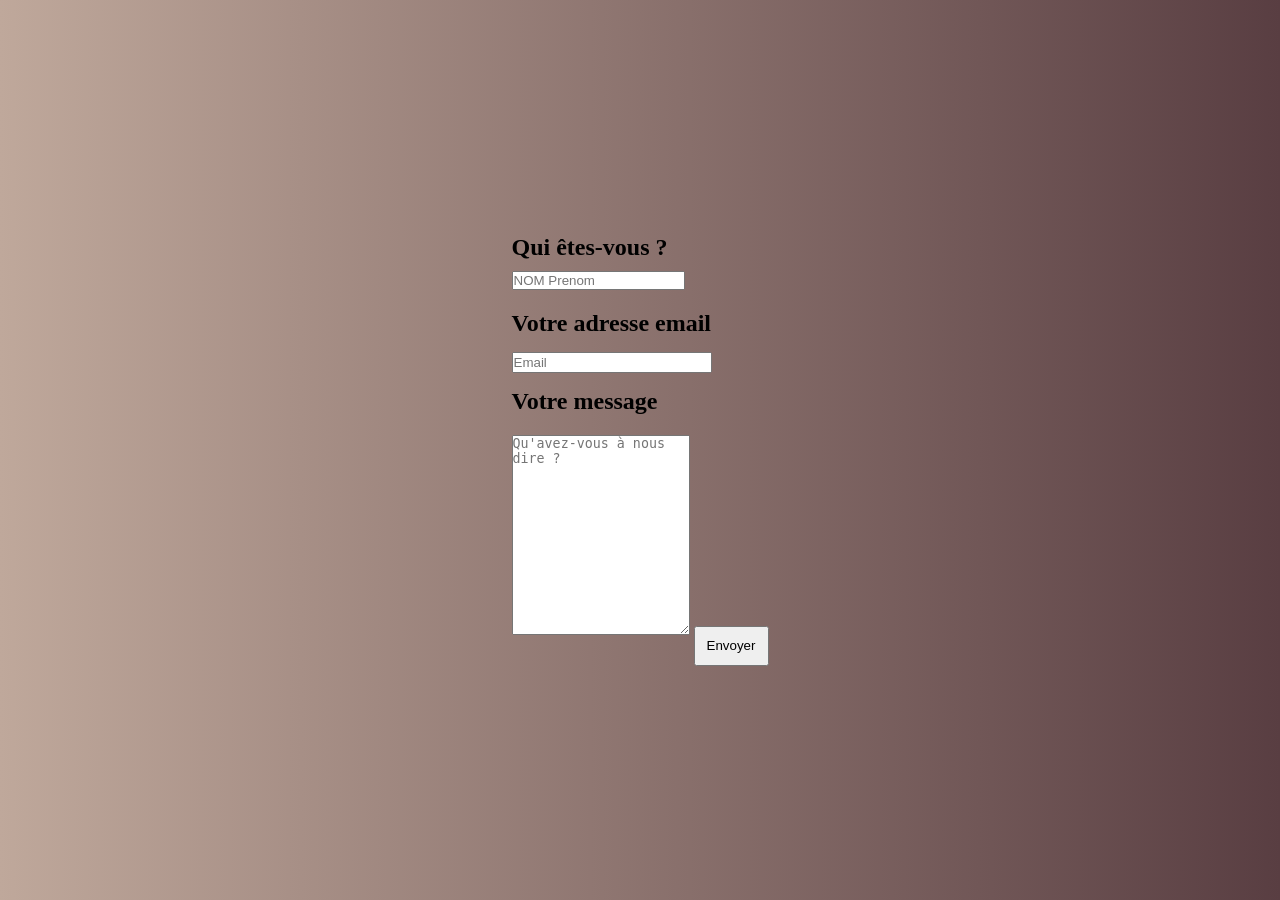
<file: index.html>
<html lang="fr">
<head>
    <meta charset="UTF-8">
    <meta name="viewport" content="width=device-width, initial-scale=1.0">
    <title>Contact</title>
    <link rel="stylesheet" href="style.css">
</head>

<body>

<form method="POST" action="https://formsubmit.co/aksel.g@outlook.fr" method="POST">
<h2>Qui êtes-vous ?</h2>
<input type="text" name="Nom" placeholder="NOM Prenom" id="champ-nom" ></input>

<h2> Votre adresse email</h2>
<input type="email" name="Email" placeholder="Email" id="champ-mail" ></input>

<h2> Votre message</h2>
<textarea type="text" name="Message" placeholder="Qu'avez-vous à nous dire ?" id="champ-message"></textarea>

<button type="submit">Envoyer</button>
</form>
</body>


</html>
</file>
<file: style.css>
button {
    width: 75px;
    height: 40px;
    resize: none;

}



#champ-message { 
    height: 200px;
    max-height: 300px;
    max-width: 230px;
    margin-bottom: 15px;
    margin-top: 20px;
}

#champ-mail {
    width: 200px;
    height: 21px;
    resize: none;
    margin-bottom: 15px;
    margin-top: 15px
    
}

#champ-nom {
  margin-top: 10px;
  margin-bottom: 20px;
}



#champ-latin {
    font-size: 20px;
    height: 240px;
    width: 660px;
    max-height: 240px;
    max-width: 660px;

    resize: none
    

}

#champ-morse {
    font-size: 20px;
    height: 240px;
    width: 660px;
    max-height: 240px;
    max-width: 660px;
    resize: none
}

#fleches {
    font-size: 120px;
    margin-top: -20px;

}

#morse-container {
  display: flex;
  align-items: flex-start;
  gap: 10px;
}

#boutons-morse {
  margin-top: 5px;
  display: flex;
  flex-direction: column;
  gap: 8px;
}

#bouton-trad-morse {
width: 150px;
}

#bouton-trad-latin {
width: 150px;
}




#bouton-trad {
width: 100px;
margin-top: 17px;
}


#boutons-morse button {
  font-size: 20px;
  padding: 10px 16px;
}



* {
  margin: 0;
  padding: 0;
  box-sizing: border-box;
}

body {
  background: linear-gradient(135deg, #7a4a4a 0%, #8b5a5a 40%, #9c6a5a 100%);
  display: flex;
  flex-direction: column;
  justify-content: center;
  align-items: center;
  min-height: 100vh;
  font-family: Georgia, 'Times New Roman', serif;
}

h1 {
  text-align: center;
  color: #f0e8e0;
  font-size: 26px;
  font-weight: normal;
  font-style: italic;
  padding: 20px 0 16px;
  text-decoration: underline;
  letter-spacing: 1px;
  width: 100%;
}

.creators-table {
  display: flex;
  flex-direction: column;
}

.creator-row {
  display: flex;
  align-items: center;
  border-top: 1px solid rgba(255, 255, 255, 0.2);
  padding: 18px 24px;
  gap: 20px;
  min-height: 110px;
}

.creator-row:last-child {
  border-bottom: 1px solid rgba(255, 255, 255, 0.2);
}

.avatar-cell {
  flex-shrink: 0;
}

.pfp {
  width: 72px;
  height: 72px;
  border-radius: 50%;
  background-color: #555;
  border: 2px solid rgba(255, 255, 255, 0.3);
  overflow: hidden;
}

.pfp-lucas {
  background-image: url(images/orv\ pfp.png);
  background-size: cover;
  background-position: center;
}

.pfp-aksel {
  background-image: url(images/zazu.jpg);
  background-size: cover;
  background-position: center;
}

.pfp-roshith {
  background-image: url(images/zoro-modified.png);
  background-size: cover;
  background-position: center;
}

.info-cell {
  display: flex;
  flex-direction: column;
  gap: 6px;
  flex: 1;
}

.pseudo {
  font-size: 20px;
  font-weight: bold;
  color: #f0e8e0;
  display: inline;
}

.pseudo-lucas {
  font-family: 'Courier New', cursive;
  font-weight: normal;
  font-size: 22px;
}

.pseudo-aksel {
  font-family: Arial, sans-serif;
  font-weight: 800;
  font-size: 22px;
}

.pseudo-roshith {
  font-family: Arial, sans-serif;
  font-weight: 800;
  font-style: italic;
  font-size: 20px;
}

.citation {
  font-style: italic;
  color: #e8d8c8;
  font-size: 14px;
}

.citation-italique {
  font-family: Georgia, serif;
}

.contact {
  font-size: 13px;
  color: #d0c0b0;
  text-align: right;
  margin-top: 4px;
} 


@import url('https://fonts.googleapis.com/css2?family=UnifrakturMaguntia&display=swap');

body {
    background: linear-gradient(to right, #bfa89b, #593e42);
    color: #000000;
    font-family: 'Times New Roman', Times, serif;
    margin: 0;
    padding: 0;
    height: 100vh;
    display: flex;
    flex-direction: column;
    align-items: center;
}

header {
    text-align: center;
    margin-top: 40px;
    width: 80%;
}

.boite-titre {
    border: 2px solid black;
    padding: 10px 30px;
    display: inline-block; 
    margin-bottom: 20px;
}

h1 {
    font-style: italic;
    text-decoration: underline;
    margin: 0;
    font-size: 26px;
}

header p {
    font-size: 22px;
    margin-top: 20px;
}

main {
    margin-top: 50px;
}

ul {
    list-style-type: none;
    padding: 0;
}

li {
    margin-bottom: 30px;
    display: flex;
    align-items: center;
}

li a {
    font-family: 'UnifrakturMaguntia', cursive;
    font-size: 40px;
    color: black;
    text-decoration: none;
    margin-left: 20px;
}

.ovale-gris {
    display: inline-block;
    width: 70px;
    height: 30px;
    background-color: #b5b5b5;
    border-radius: 50px;
}

footer {
    position: absolute;
    bottom: 30px;
    right: 40px;
}

.lien-createurs {
    color: black;
    text-decoration: none;
    font-size: 14px;
    display: flex;
    align-items: flex-end;
    gap: 15px;
    text-align: right;
    width: 250px;
}

.ovale-gris-petit {
    display: inline-block;
    width: 50px;
    height: 25px;
    background-color: #b5b5b5;
    border-radius: 50px;
}
</file>
